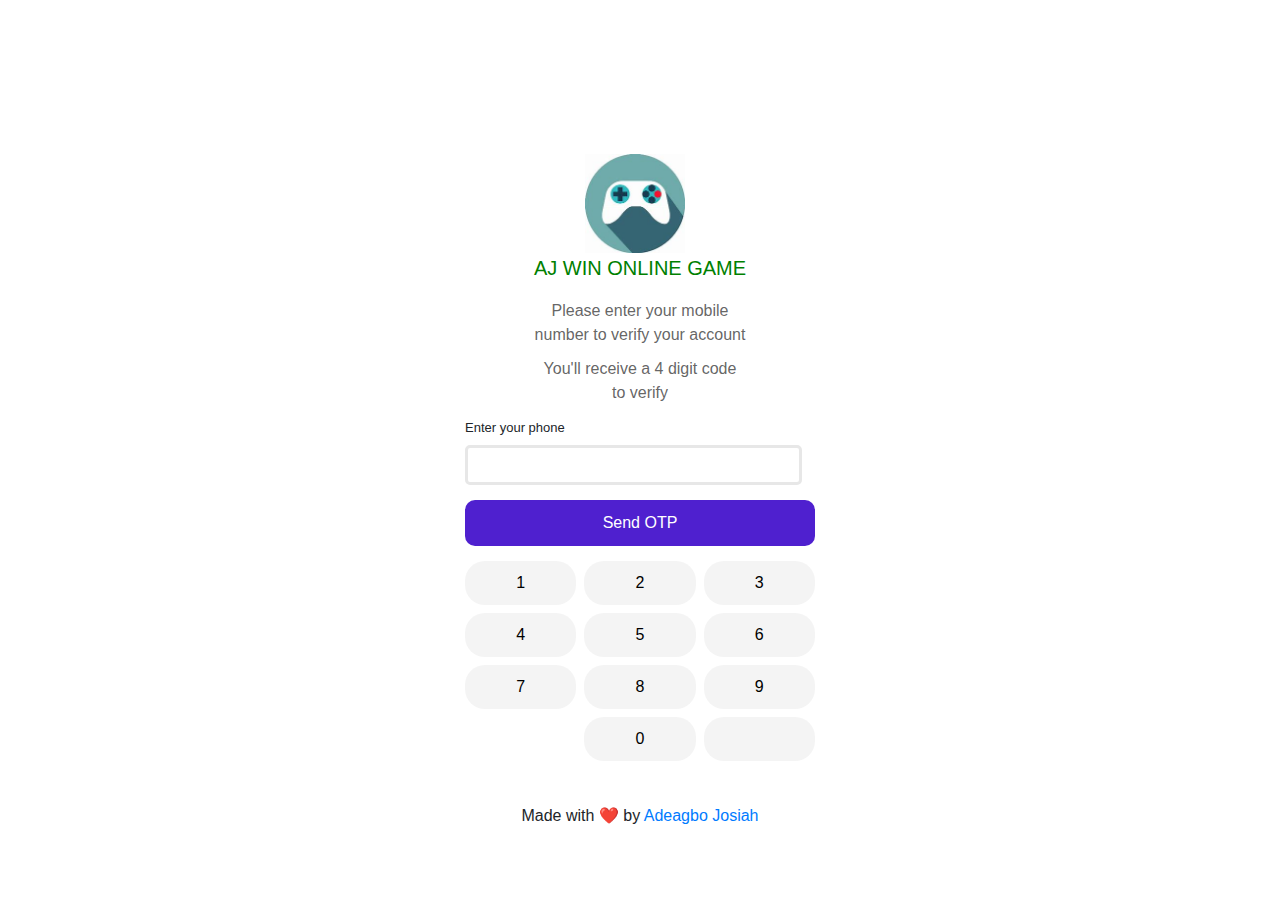
<file: index.html>
<!DOCTYPE html>
<html lang="en">
    <head>
        <meta charset="UTF-8" />
        <meta http-equiv="X-UA-Compatible" content="IE=edge" />
        <meta name="viewport" content="width=device-width, initial-scale=1.0" />
        <link
            rel="stylesheet"
            href="https://cdn.jsdelivr.net/npm/bootstrap@4.6.0/dist/css/bootstrap.min.css"
        />
        <link rel="stylesheet" href="style.css" />
        <link
            rel="stylesheet"
            href="https://cdnjs.cloudflare.com/ajax/libs/font-awesome/5.15.3/css/all.min.css"
            integrity="sha512-iBBXm8fW90+nuLcSKlbmrPcLa0OT92xO1BIsZ+ywDWZCvqsWgccV3gFoRBv0z+8dLJgyAHIhR35VZc2oM/gI1w=="
            crossorigin="anonymous"
        />
        <title>🔥Project Create OTP - HTML/SCSS/JavaScript🌈</title>
    </head>
    <body class="d-flex align-items-center justify-content-center">
        <div class="container-content">
            <div class="mobile-verify go-right active-box">
                <img src="OIP.jpeg" alt="">
                <div
                    class="nav d-flex align-items-center justify-content-center"
                >
                    <p class="heading">AJ WIN  ONLINE GAME</p>
                </div>
                <div class="text">
                    <p>
                        Please enter your mobile <br />number to verify your
                        account
                    </p>
                    <p>You'll receive a 4 digit code <br />to verify</p>
                </div>
                <div class="phone-num-input">
                    <div class="form-input">
                        <label for="phone-number">Enter your phone</label>
                        <input
                            type="text"
                            autocomplete="off"
                            id="phone-number"
                        />
                        <span class="text-danger"></span>
                    </div>
                </div>
                <button class="btn btn-continue">Send OTP</button>
                <div style="cursor: pointer;" class="keyboard d-flex flex-wrap">
                    <span class="num-1 num" data-key="1">1</span>
                    <span class="num-2 num" data-key="2">2</span>
                    <span class="num-3 num" data-key="3">3</span>
                    <span class="num-4 num" data-key="4">4</span>
                    <span class="num-5 num" data-key="5">5</span>
                    <span class="num-6 num" data-key="6">6</span>
                    <span class="num-7 num" data-key="7">7</span>
                    <span class="num-8 num" data-key="8">8</span>
                    <span class="num-9 num" data-key="9">9</span>
                    <span class="num-n num"></span>
                    <span class="num-0 num" data-key="0">0</span>
                    <span class="remove" data-key="backspace"
                        ><i class="fas fa-backspace"></i
                    ></span>
                </div>
                <p style="text-align: center; margin-top: 10%;">Made with ❤️ by <a href="https://dizme.peetech.com.ng">Adeagbo  Josiah</a></p>
            </div>
            <div class="otp-container go-right">
                <div class="nav d-flex align-items-center">
                    <i class="btn-back fas fa-arrow-left"></i>
                    <p>Verification Code</p>
                </div>
                <div class="text">
                    <p>
                        Please type the verification <br />
                        code sent to
                        <span class="phone">+8412345***</span>
                    </p>
                    <p>
                        The OTP will expire in
                        <span class="expire text-dark">30s</span>
                    </p>
                </div>
                <div class="otp-input d-flex">
                    <input type="text" maxlength="1" class="input" />
                    <input type="text" maxlength="1" class="input" />
                    <input type="text" maxlength="1" class="input" />
                    <input type="text" maxlength="1" class="input" />
                </div>
                <span class="text-danger"></span>
                <button
                    class="btn btn-verify d-flex align-items-center justify-content-between"
                >
                    Verify now <i class="fas fa-arrow-right"></i>
                </button>
                <div class="resend-code text-muted">
                    Didn't receive code?
                    <span class="btn-resend text-danger">Request again</span>
                </div>
                <p style="text-align: center; margin-top: 10%;">Made with ❤️ by <a href="https://dizme.peetech.com.ng">Adeagbo  Josiah</a></p>
            </div>
            <div class="box-verify">
                <i class="fas fa-check-circle"></i>
                <p></p>
            </div>
        </div>
        <script src="app.js"></script>
    </body>
</html>
</file>
<file: style.css>
* {
  margin: 0;
  padding: 0;
  box-sizing: border-box; }

html,
body {
  overflow-x: hidden; }

body {
  min-height: 100vh;
  background-color: #ffffff; 
  scroll-behavior: smooth;
}

.btn-verify,
.btn-continue {
  width: 100%;
  color: #fff;
  border-radius: 10px;
  background-color: #4f20cf;
  padding-left: 30px;
  padding-right: 30px;
  padding: 10px;
  font-weight: 500;
  margin-bottom: 15px;
  font-family: -apple-system, BlinkMacSystemFont, 'Segoe UI', Roboto, Oxygen, Ubuntu, Cantarell, 'Open Sans', 'Helvetica Neue', sans-serif; }

.container-content {
  position: relative;
  min-height: 580px;
  width: 300px;
  margin: 0 auto; }

.mobile-verify,
.otp-container,
.box-verify {
  top: 0;
  left: -20%;
  position: absolute;
  width: 140%;
  height: 70vh;
  display: flex;
  margin-top: -12%;
  flex-direction: column;
  padding: 30px 35px;
  background-color: #fff; }

.otp-container,
.mobile-verify {
  z-index: 10;
  transition: all 0.4s cubic-bezier(0.68, -0.55, 0.265, 1.55); }
  .otp-container .nav,
  .mobile-verify .nav {
    position: relative; }
    .otp-container .nav p,
    .mobile-verify .nav p {
      font-weight: 500; }
  .otp-container .text p,
  .mobile-verify .text p {
    color: rgba(61, 61, 61, 0.8); }
  .otp-container .keyboard,
  .mobile-verify .keyboard {
    margin: 0 -4px; }
    .otp-container .keyboard .num,
    .otp-container .keyboard .remove,
    .mobile-verify .keyboard .num,
    .mobile-verify .keyboard .remove {
      color: #000;
      font-weight: 500;
      font-family: 'Segoe UI', Tahoma, Geneva, Verdana, sans-serif;
      border-radius: 20px;
      padding: 10px 0;
      width: calc(33.3333% - 8px);
      margin: 0 4px 8px;
      text-align: center;
      background-color: rgba(241, 241, 241, 0.8);
      cursor: pointer;
      transition: all 0.2s linear; }
      .otp-container .keyboard .num:hover, .otp-container .keyboard .num.active,
      .otp-container .keyboard .remove:hover,
      .otp-container .keyboard .remove.active,
      .mobile-verify .keyboard .num:hover,
      .mobile-verify .keyboard .num.active,
      .mobile-verify .keyboard .remove:hover,
      .mobile-verify .keyboard .remove.active {
        background-color: rgba(218, 218, 218, 0.8); }
    .otp-container .keyboard .num-n,
    .mobile-verify .keyboard .num-n {
      cursor: default;
      background-color: transparent; }
      .otp-container .keyboard .num-n:hover,
      .mobile-verify .keyboard .num-n:hover {
        background-color: transparent; }

.mobile-verify {
  opacity: 0;
  visibility: hidden;
  transform: translateX(-100%);
  z-index: 5;
  transition: all 0.4s cubic-bezier(0.68, -0.55, 0.265, 1.55); }
  .mobile-verify .text p {
    margin-bottom: 10px;
    text-align: center; }
  .mobile-verify .keyboard {
    margin-top: auto; }
  .mobile-verify .phone-num-input {
    display: flex;
    align-items: center;
    margin-bottom: 15px; }
    .mobile-verify .phone-num-input label {
      font-size: 13px; }
    .mobile-verify .phone-num-input .form-input input {
      width: 100%;
      outline: none;
      padding: 5px 10px;
      border-radius: 5px;
      border: 3px solid #e7e7e7;
      text-align: center;
      font-weight: 500; }
    .mobile-verify .phone-num-input .form-input input:focus {
      border: 3px solid transparent; }
  .mobile-verify .text-danger {
    font-size: 12px; }

.otp-container .nav {
  margin-bottom: 20px; }
  .otp-container .nav i {
    cursor: pointer; }
    .otp-container .nav i:hover {
      color: rgba(61, 61, 61, 0.7); }
  .otp-container .nav p {
    position: absolute;
    left: 50%;
    transform: translateX(-50%);
    width: 130px;
    margin-bottom: 0;
    text-align: center; }
.otp-container .otp-input .input {
  width: 25%;
  height: 51px;
  border-radius: 15px;
  border: none;
  outline: none;
  text-align: center;
  background-color: rgba(225, 225, 225, 0.8);
  font-weight: 500; }
  .otp-container .otp-input .input:not(:last-child) {
    margin-right: 8px; }
.otp-container .resend-code {
  margin-bottom: 10px; }
.otp-container .btn-resend {
  transition: all 0.2s linear;
  cursor: pointer;
  font-weight: 500; }
  .otp-container .btn-resend:hover {
    color: #000 !important; }
.otp-container .text-danger {
  margin-bottom: 10px; }

.mobile-verify.go-right {
  opacity: 1;
  visibility: visible;
  transform: translateX(0); }

.otp-container.go-right {
  opacity: 0;
  visibility: hidden;
  transform: translateX(100%); }

.box-verify {
  backface-visibility: hidden;
  justify-content: center;
  opacity: 0;
  visibility: hidden;
  z-index: 15;
  align-items: center;
  transform: scale(0.8);
  transition: transform 0.4 cubic-bezier(0.165, 0.84, 0.44, 1); }
  .box-verify i {
    font-size: 50px; }
  .box-verify p {
    margin-top: 30px;
    text-align: center;
    font-family: -apple-system, BlinkMacSystemFont, 'Segoe UI', Roboto, Oxygen, Ubuntu, Cantarell, 'Open Sans', 'Helvetica Neue', sans-serif;
    font-weight: 500; }
    .box-verify p span {
      display: inline-block;
      padding-top: 10px; }
  .box-verify .btn-return {
    cursor: pointer;
    font-weight: 500; }

.box-verify.active {
  opacity: 1;
  visibility: visible;
  transform: scale(1); }

/*# sourceMappingURL=style.css.map */

.heading{
    font-size: 20px;
    font-weight: 900;
    color: green;
}
img{
  width: 100px;
  margin-left: 120px;
}
</file>
